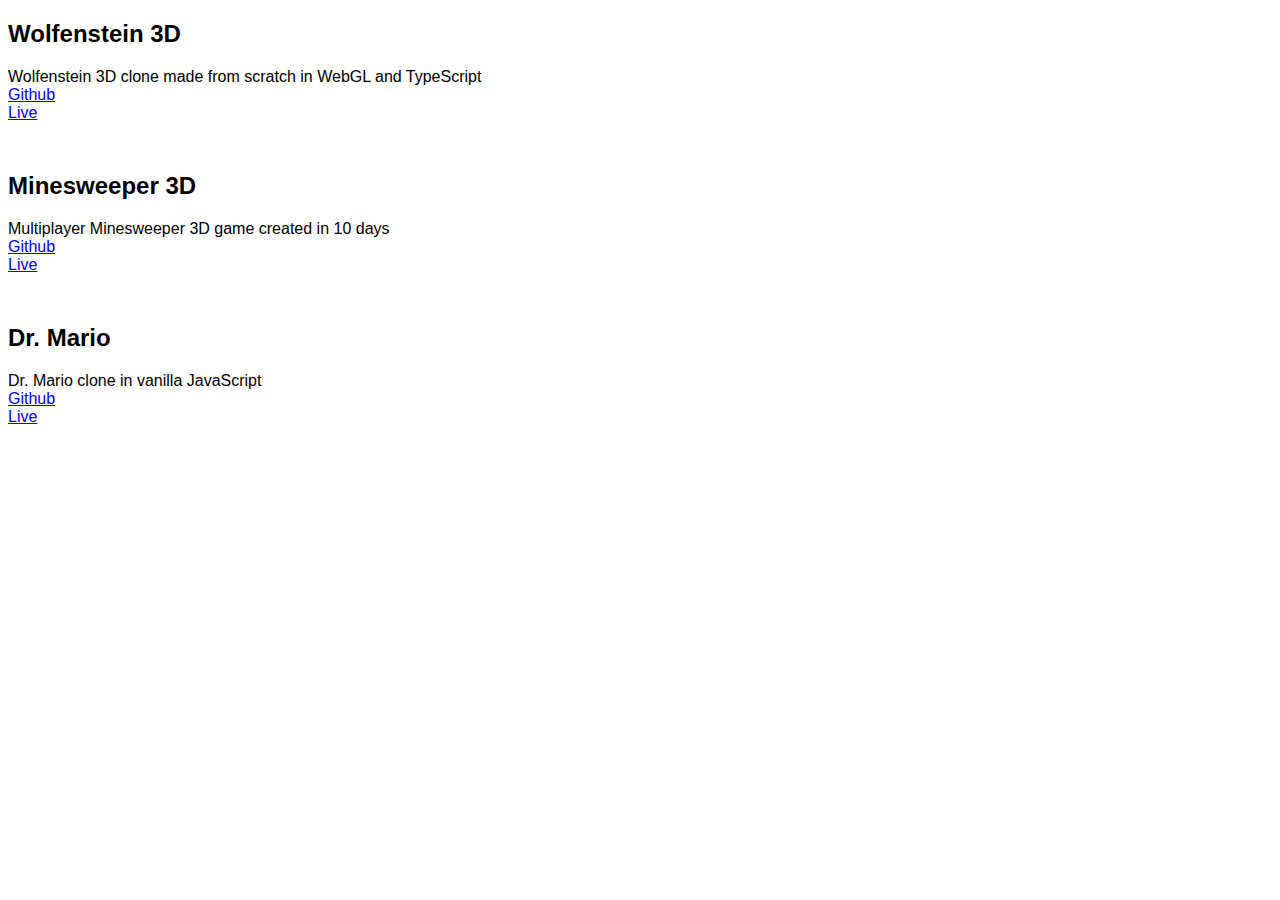
<file: index.html>
<!DOCTYPE html>
<html lang="en">
<head>
    <meta charset="UTF-8">
    <meta http-equiv="X-UA-Compatible" content="IE=edge">
    <meta name="viewport" content="width=device-width, initial-scale=1.0">
    <title>Projects - rubikon02</title>
    <style>
        html {
            font-family: 'Segoe UI', Tahoma, Geneva, Verdana, sans-serif;
        }

        .project {
            margin-bottom: 50px;
        }
    </style>
</head>
<body>
    <div class="project">
        <div class="name">
            <h2>Wolfenstein 3D</h2>
        </div>
        <div class="description">
            Wolfenstein 3D clone made from scratch in WebGL and TypeScript
        </div>
        <div class="github">
            <a href="https://github.com/rubikon02/Wolfenstein">Github</a>
        </div>
        <div class="live">
            <a href="./projects/wolfenstein/index.html">Live</a>
        </div>
    </div>
    <div class="project">
        <div class="name">
            <h2>Minesweeper 3D
            </h2>
        </div>
        <div class="description">
            Multiplayer Minesweeper 3D game created in 10 days
        </div>
        <div class="github">
            <a href="https://github.com/rubikon02/minesweeper-3d">Github</a>
        </div>
        <div class="live">
            <a href="https://rubikon02-minesweeper.herokuapp.com/">Live</a>
        </div>
    </div>
    <div class="project">
        <div class="name">
            <h2>Dr. Mario</h2>
        </div>
        <div class="description">
            Dr. Mario clone in vanilla JavaScript
        </div>
        <div class="github">
            <a href="https://github.com/rubikon02/dr-mario">Github</a>
        </div>
        <div class="live">
            <a href="./projects/dr-mario/index.html">Live</a>
        </div>
    </div>
</body>
</html>
</file>
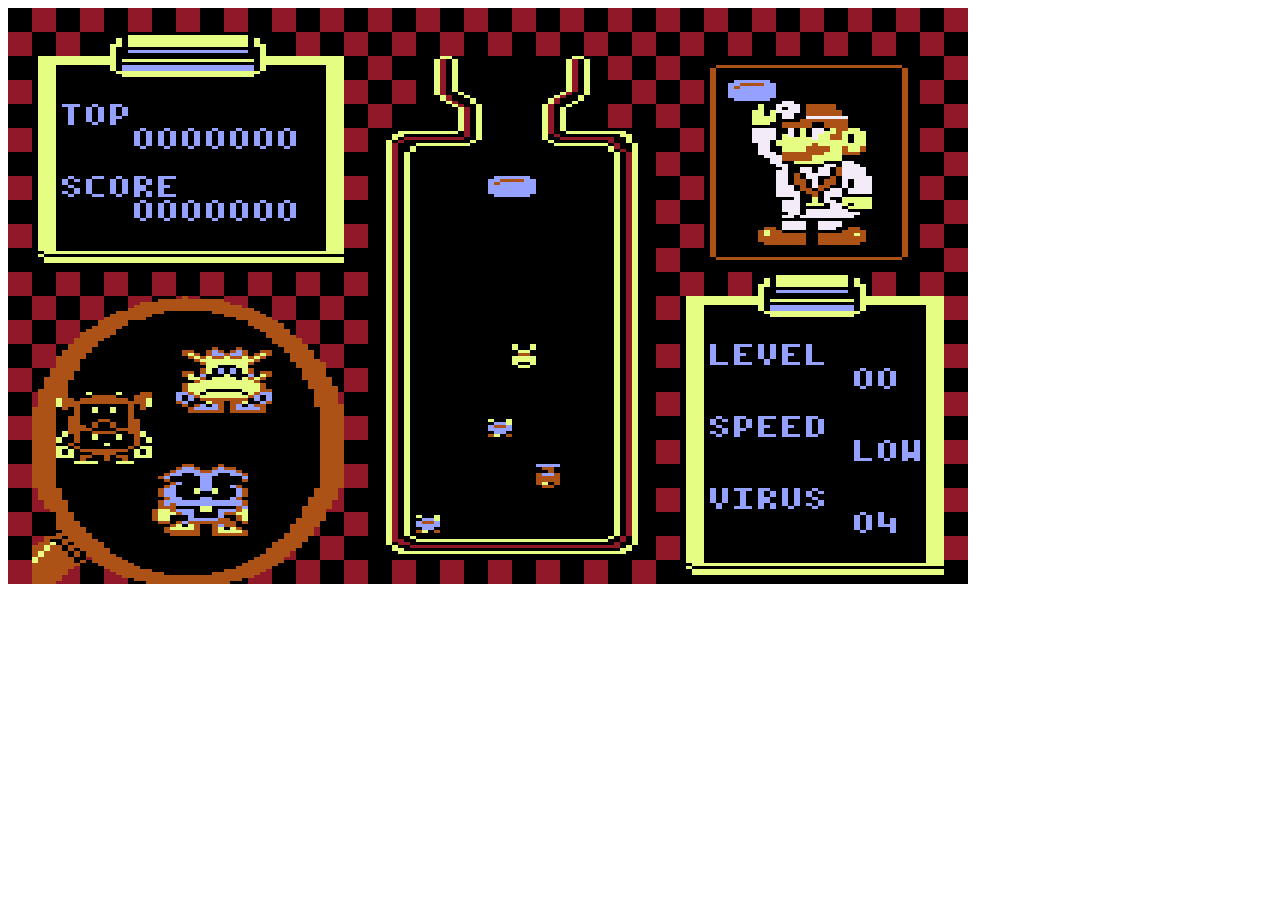
<file: projects/dr-mario/index.html>
<!DOCTYPE html>
<html lang="en">

<head>
    <meta charset="UTF-8">
    <meta name="viewport" content="width=device-width, initial-scale=1.0">
    <title>Dr. Mario</title>
    <link rel="stylesheet" href="./styles/style.css">
    <script src="./scripts/script.js" type="module"></script>
</head>

<body>
    <div id="game-container">
        <div id="top"></div>
        <div id="score"></div>
        <div id="virusCount"></div>
    </div>
</body>


</html>
</file>
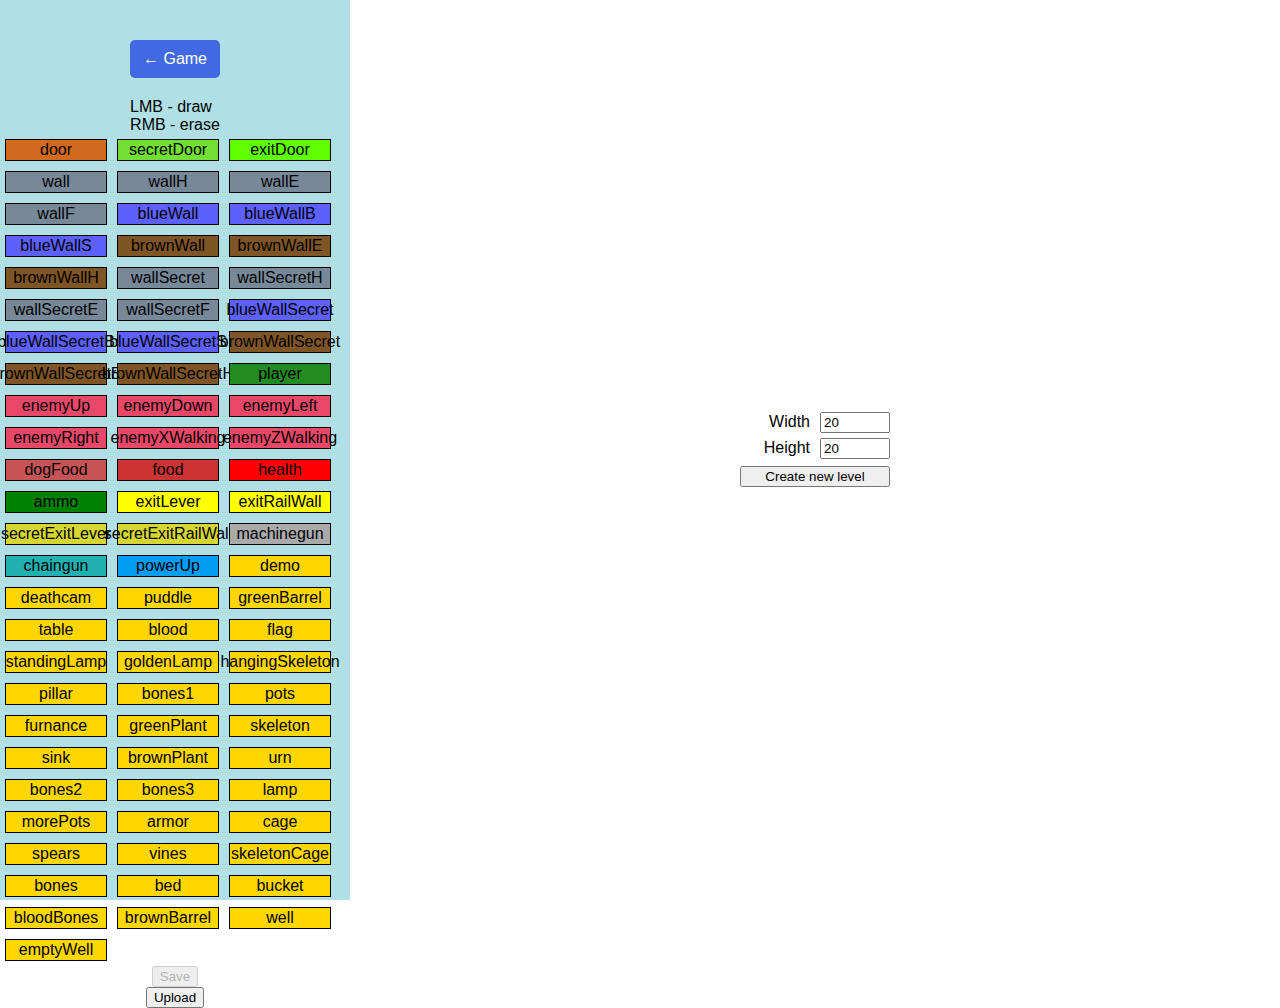
<file: levelEditor.html>
<!DOCTYPE html>
<html lang="en">

<head>
    <meta charset="UTF-8">
    <meta http-equiv="X-UA-Compatible" content="IE=edge">
    <meta name="viewport" content="width=device-width, initial-scale=1.0">
    <title>Wolfenstein | Level Editor</title>
<script defer src="/levelEditor.bundle.js"></script></head>

<body>
    <div id="content">
        <div id="ui">
            <div id="instruction">
                <a href="/" id="gameReturn">← Game</a>
                <div>LMB - draw</div>
                <div>RMB - erase</div>
            </div>
            <div id="objects"></div>
            <div>
                <button id="save" disabled>Save</button>
            </div>
            <div>
                <button id="upload">Upload</button>
            </div>
        </div>
        <div id="gridContainer">
            <form id="createLevelForm">
                <div class="row">
                    <div class="col1">
                        <label for="width">Width</label>
                    </div>
                    <div class="col2">
                        <input type="number" name="width" id="width" min="3" step="1" value="20">
                    </div>
                </div>
                <div class="row">
                    <div class="col1">
                        <label for="height">Height</label>
                    </div>
                    <div class="col2">
                        <input type="number" name="height" id="height" min="3" step="1" value="20">
                    </div>
                </div>
                <div class="row">
                    <button id="create">Create new level</button>
                </div>
            </form>
            <div id="grid"></div>
        </div>
    </div>
</body>

</html>
</file>
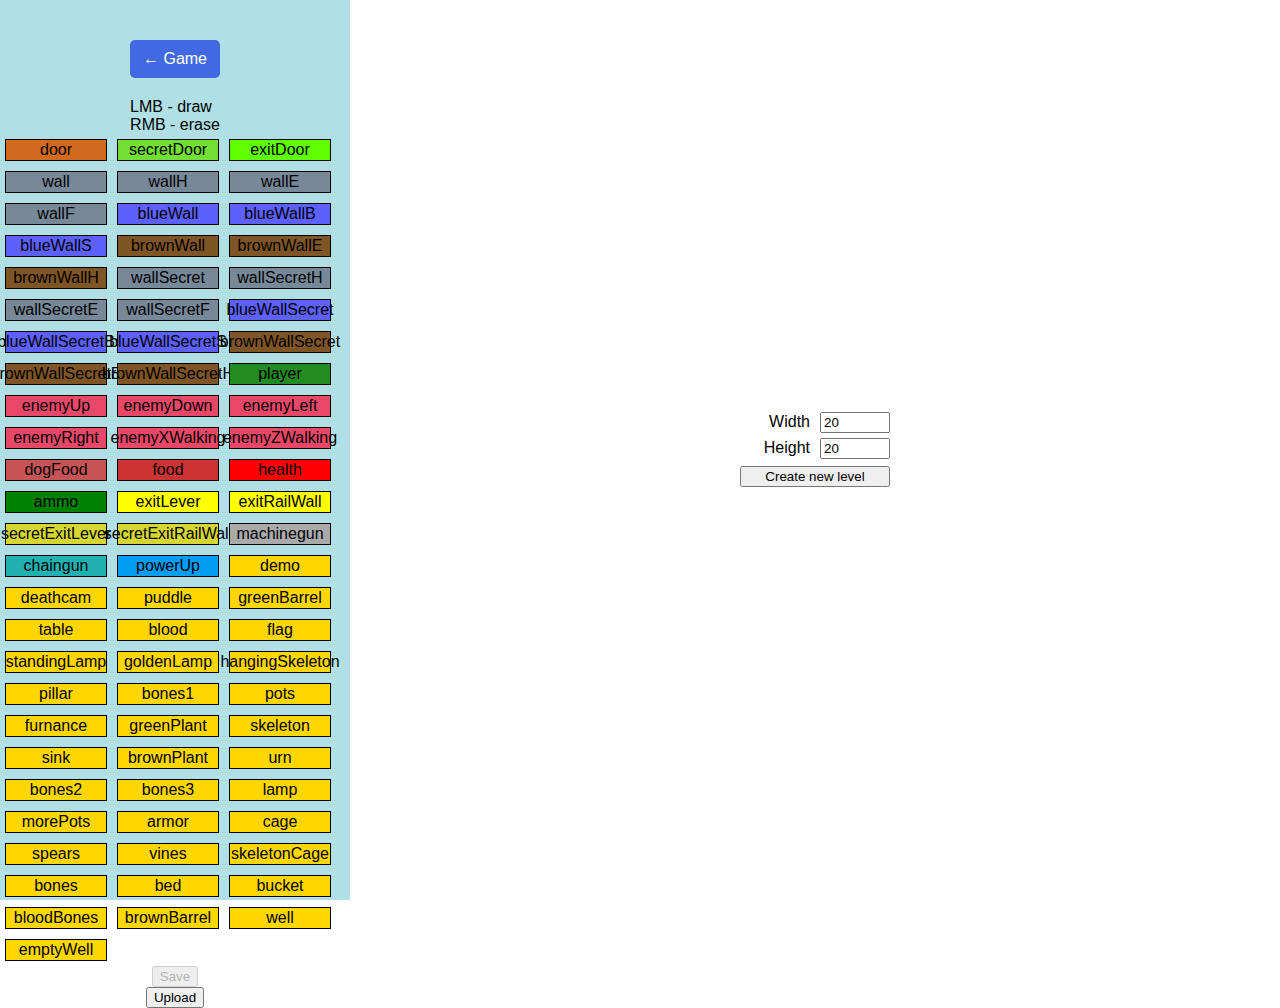
<file: projects/wolfenstein/levelEditor.html>
<!DOCTYPE html>
<html lang="en">

<head>
    <meta charset="UTF-8">
    <meta http-equiv="X-UA-Compatible" content="IE=edge">
    <meta name="viewport" content="width=device-width, initial-scale=1.0">
    <title>Wolfenstein | Level Editor</title>
<script defer src="levelEditor.bundle.js"></script></head>

<body>
    <div id="content">
        <div id="ui">
            <div id="instruction">
                <a href="/" id="gameReturn">← Game</a>
                <div>LMB - draw</div>
                <div>RMB - erase</div>
            </div>
            <div id="objects"></div>
            <div>
                <button id="save" disabled>Save</button>
            </div>
            <div>
                <button id="upload">Upload</button>
            </div>
        </div>
        <div id="gridContainer">
            <form id="createLevelForm">
                <div class="row">
                    <div class="col1">
                        <label for="width">Width</label>
                    </div>
                    <div class="col2">
                        <input type="number" name="width" id="width" min="3" step="1" value="20">
                    </div>
                </div>
                <div class="row">
                    <div class="col1">
                        <label for="height">Height</label>
                    </div>
                    <div class="col2">
                        <input type="number" name="height" id="height" min="3" step="1" value="20">
                    </div>
                </div>
                <div class="row">
                    <button id="create">Create new level</button>
                </div>
            </form>
            <div id="grid"></div>
        </div>
    </div>
</body>

</html>
</file>
<file: projects/dr-mario/styles/style.css>
* {
    -webkit-touch-callout: none; /* iOS Safari */
      -webkit-user-select: none; /* Safari */
       -khtml-user-select: none; /* Konqueror HTML */
         -moz-user-select: none; /* Old versions of Firefox */
          -ms-user-select: none; /* Internet Explorer/Edge */
              user-select: none; /* Non-prefixed version, currently supported by Chrome, Edge, Opera and Firefox */
    font-size: 9px;
}
game-board {
    position: absolute;
    display: block;
    top: 120px;
    left: 408px;
}
throwing-board {
    position: absolute;
    display: block;
    left: 480px;
    top: 0px;
}

game-element {
    display: block;
    width: 960px;
    height: 576px;
    background-size: 960px 576px;
    position: relative;
}

game-board-field {
    /* border: 1px dashed seagreen; */
    box-sizing: border-box;
    position: absolute;
    width: 24px;
    height: 24px;
}

#score {
    position: absolute;
    left: 120px;
    top: 192px;
    z-index: 10;
}
#top {
    position: absolute;
    left: 120px;
    top: 120px;
    z-index: 10;
}

#virusCount {
    position: absolute;
    left: 840px;
    top: 504px;
    z-index: 10;
}

#levelCount {
    position: absolute;
    left: 840px;
    top: 360px;
    z-index: 10;
}

#sc {
    position: absolute;
    left: 288px;
    top: 192px;
    z-index: 20;
}

#go {
    position: absolute;
    left: 336px;
    top: 192px;
    z-index: 20;
}
#goMario {
    position: absolute;
    left: 720px;
    top: 72px;
    z-index: 30;
    width: 168px;
    height: 168px;
}

#score > img, #top > img, #virusCount > img, #levelCount > img {
    width: 24px;
    height: 24px;
}

#game-container {
    width: 960px;
    height: 576px;
}

dancing-virus {
    width: 96px;
    height: 72px;
    display: block;
    position: absolute;
    background-size: 96px 72px;
}
</file>
